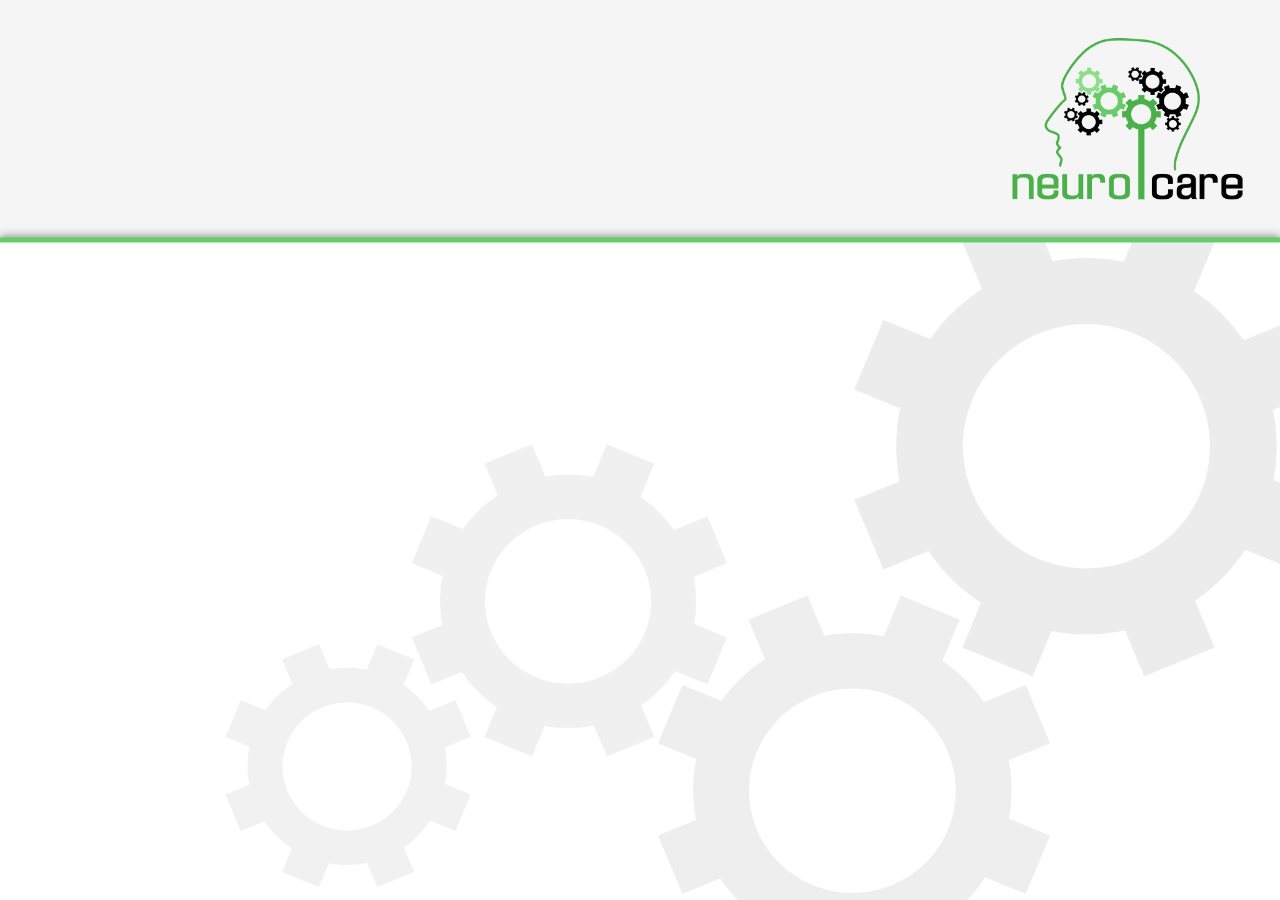
<file: index.html>
<!--
This is the start html page which will be presented when the app is started. 
This page should contain: 
* Authentification (login)
* Instructions
* Informations
-->
<!DOCTYPE html>
<html>
    <head>
       <title>NeuroCare Testbatterie</title>

        <link rel="stylesheet" type="text/css" href="css/jquery.mobile-1.0b1.min.css"/>       
        <link rel="stylesheet" href="css/style.css" media="screen and (orientation: landscape)" type="text/css">  

        <script type="text/javascript" src="js/jquery-1.6.4.min.js"></script>
        <script type="text/javascript" src="js/jquery.mobile-1.0rc2.min.js"></script>
        <script type="text/javascript" src="js/jstorage.js"></script>
        
        <meta http-equiv="Content-Type" content="text/html; charset=UTF-8">
        <meta name="viewport" content="width=device-width, initial-scale=1.0, minimum-scale=1.0, maximum-scale=1.0" />
        <meta name="apple-mobile-web-app-capable" content="yes" />
        <meta name="apple-mobile-web-app-status-bar-style" content="black-translucent" />
    </head>
    
    
    
    <body>
        
        <!--startpage for neurocare testbatterie with task: Bildergeschichte-->
        <div data-role="page" id="start" data-dom-cache=true class="startPage" >


            <div data-role="content">

                



            </div>

            <!--script used to show start page for few seconds and the to switch to intro page-->
            <script type="text/javascript">

                $(document).delegate('#start', 'pageshow', function() {

                    function showJustForWhile() {
                        setTimeout(function() {
                            window.location = "leseverstaendnis.html";
                        }, 2000);

                    }

                    showJustForWhile();

                });
            </script>


        </div>
        
        
    </body>
</html>
</file>
<file: css/style.css>
/* 
    Document   : style
    Created on : 27.08.2014, 09:39:45
    Author     : karim
    Description:
        this is the main style sheets file
*/


/*apply these  style sheets only in landscape mode*/  
@media only screen and (orientation: landscape){



     .kreis{
        background-color: #64C463;
        position: absolute;
        width: 100px;
        height: 100px;
        border: 2px solid black;
        text-align: center;
        border-radius: 50%;
        display: table;
        font-size: 30px;
        font-weight: bold;
        vertical-align: middle;
        text-shadow: none;

    }
    
    
    .centeredWord{
    width:900px;
    height:400px;
    font-size: 120px;
    font-weight: bold;
    text-align: center;
    position:absolute;
    left:50%;
    top:50%;
    margin-top: -200px;
    margin-left: -450px;
   
}


 .infoDiv{
    width:600px;
    height:300px;
    font-size: 45px;
    text-align: center;
    text-decoration: none;
    text-shadow: none;
    font-weight: bold;
    position:absolute;
    left:50%;
    top:50%;
    margin-top: -150px;
    margin-left: -300px;
    background-color: #84D984;
    visibility: hidden;
}
    
    
     .restCirclesCounter{
        text-shadow: none;
        font-size: 33px;
        font-weight: bold;
        position: absolute;
        top: 90%;
        left: 73%;
        border: white solid 1px;
    }
    
    
    .kreisSelected{
        background-color: #ffff00;
        position: absolute;
        width: 100px;
        height: 100px;
        border: 2px solid #ffcc00;
        text-align: center;
        border-radius: 50%;
        display: table;
        font-size: 30px;
        font-weight: bold;
        vertical-align: middle;
        text-shadow: none;

    }
    

    .testname{
        width: 500px;
        height: 300px;
        background-color: transparent;
        position: absolute;
        top:50%;
        bottom: 0;
        left: 0;
        right: 0;
        margin: auto;
        font-size: 55px;
        font-weight: bold;
        text-align: center;
        text-shadow: none;
    }


    .startPage{
        background-image: url('images/bg/bg-wheels.png');
        background-color: transparent;
        background-size: 100%;
        width: 100%;
        height: 100%;
        height: auto;
        min-height:100%;
    }

    .introPage{
        background-image: url('images/bg/bg-standard.png');
        background-color: transparent;
        background-size: 100%;
        width: 100%;
        height: 100%;
        height: auto;
        min-height:100%;
    }

    .whitePage{
        background-image: url('images/bg/bg-white.png');
        background-color: transparent;
        background-size: 100%;
        width: 100%;
        height: 100%;
        height: auto;
        min-height:100%;
    }

    .taskEndText{
        font-size: 42px;
        color: black;
        text-shadow: none;
        text-align: center;
        font-weight: bold;  
        position: absolute;
        top: 50%;
        left: 10%;
        right: 10%;
    }

    .messageHintText{
        font-size: 32px;
        color: red;
        text-shadow: none;
        text-align: center;
        font-weight: bold;  
        /*        position: absolute;
                top: 50%;
                left: 10%;
                right: 10%;*/
    }

    .introText{
        font-size: 33px;
        color: black;
        text-shadow: none;
        text-align: justify;
        font-weight: bold;  
        position: absolute;
        top: 22%;
        left: 5%;
        right: 5%;
    }
    
    
    
    .introTextTop{
        font-size: 33px;
        color: black;
        text-shadow: none;
        text-align: justify;
        font-weight: bold;  
        position: absolute;
        top: 20%;
        left: 5%;
        right: 5%;
    }
    
    
    .introTextMiddle{
        font-size: 33px;
        color: black;
        text-shadow: none;
        text-align: justify;
        font-weight: bold;  
        position: absolute;
        top: 60%;
        left: 5%;
        right: 5%;
    }

    .introTextFull{
        font-size: 30px;
        color: black;
        text-shadow: none;
        text-align: justify;
        font-weight: bold;  
        position: absolute;
        top: 20%;
        left: 5%;
        right: 5%;
    }

    .defaultButton{
        /*background-image:url('images/btns-bg/bt-weiter.png');*/
        background-size: 100%;
        background-repeat:no-repeat;       
        height: 88px;
        width: 245px;
        position: absolute;
        bottom: 1%;
        right: 5%;
        font-size: x-large;
        text-shadow: none;
    }
    
    
    .defaultButtonTop{
        
        background-size: 100%;
        background-repeat:no-repeat;       
        height: 88px;
        width: 245px;
        position: absolute;
        top: 35%;
        right: 5%;
        font-size: x-large;
        text-shadow: none;
    }
    
    .defaultButtonTopLeft{
        
        background-size: 100%;
        background-repeat:no-repeat;       
        height: 88px;
        width: 245px;
        position: absolute;
        top: 2%;
        left: 2%;
        font-size: x-large;
        text-shadow: none;
    }
    
    .defaultButtonMiddle{
        
        background-size: 100%;
        background-repeat:no-repeat;       
        height: 88px;
        width: 245px;
        position: absolute;
        top: 75%;
        right: 5%;
        font-size: x-large;
        text-shadow: none;
    }


    /*to use with the default phonegap button element*/
    /* .defaultButton{
        
            background-size: cover;      
            background-color: #64C463;      
            height: 80px;
            width: 237px;
            position: absolute;
            bottom: 1%;
            right: 5%;
            font-size: x-large;
            text-shadow: none;
            border-top-left-radius: 50px;
            border-bottom-left-radius: 50px;
            border-top-right-radius: 25px;
            border-bottom-right-radius: 25px;
        }*/

    /*    .buttonImage{
            position: relative;
            top: -15px;
            left: -25px;
        }*/


    .defaultButton:active, .defaultButton:focus, .defaultButton.active{
        background-image:url('images/btns-bg/bt-weiter-hover.png');
        position:absolute; 
        bottom: 1.8%;
        right: 4.8%;
        background-image: none;
        outline: none;
        -webkit-box-shadow: none;
        box-shadow: none;
    }

    .infoIcon{
        background-size: 100%;
        background-repeat:no-repeat;       
        height: 70px;
        width: 71px;
        position: absolute;       
        left: 5%;
        top: 3px;

    }



    .genusButton{
        height: 60px;
        width: 270px;
        font-size: x-large;
        background: -webkit-gradient(linear, 0% 0%, 0% 100%, from(#8ADF8A), to(#4CB24C));
        text-shadow: none;
    }

    .genusButton:hover{
        background: -webkit-gradient(linear, 0% 0%, 0% 100%, from(#8ADF8A), to(#4CB24C));
        opacity: 0.9;
    }

    .letterFragment{
        width: 70px;
        height: 100px;
        border: 2px solid;
        display: inline-block;
        background: -webkit-gradient(linear, 0% 0%, 0% 100%, from(#8ADF8A), to(#4CB24C));
        text-align: center;
        text-shadow: none;
        vertical-align: middle;
        font-size: 70px;
        padding-left: 5px;
        padding-right: 5px;
        padding-top: 10px;
        padding-bottom: 5px;
        margin-left: 20px;
    }


    .yesButton{
        background-size: 100%;
        background-repeat:no-repeat;       
        height: 88px;
        width: 245px;
        position: absolute;
        top: 80%;
        right: 5%;
        font-size: x-large;
        text-shadow: none;
    }



    .yesButton:active, .yesButton:focus, .yesButton.active{
        background-image:url('images/btns-bg/bt-ja-hover.png');
        background-image: none;
        outline: none;
        -webkit-box-shadow: none;
        box-shadow: none;
        position:absolute; 
        top: 80.2%;
        right: 4.8%;
    }


    .noButton{        
        background-size: 100%;
        background-repeat:no-repeat;       
        height: 88px;
        width: 245px;
        position: absolute;
        top: 80%;
        left: 5%;
        font-size: x-large;
        text-shadow: none;
    }



    .noButton:active, .noButton:focus, .noButton.active{
        background-image:url('images/btns-bg/bt-nein-hover.png');
        background-image: none;
        outline: none;
        -webkit-box-shadow: none;
        box-shadow: none;
        position:absolute; 
        top: 80.2%;
        left: 5.2%;
    }

    .wordPresented {
        display: inline;
        font-size: 110px;
        position: absolute;
        margin-top: 20%;
        margin-left: 10%;               
        background-color: transparent;
        position: absolute;
        top:50%;
        bottom: 0;
        left: 0;
        right: 0;
        margin: auto;        
        font-weight: bold;
        text-align: center;
        text-shadow: none;

    }


    .bigLetter{
        display: inline-block;
        font-size: 50px;
        font-weight: bold;
    }

    .genusList{
        list-style-type: none;
    }


    .centredDiv
    {
        width: auto;
        display: block;
        margin-left: auto;
        margin-right: auto;
        margin-top: 85px;
        overflow: hidden;
        text-align: center;

    }

    .hintText{
        position: absolute;
        top: 1%;
        left: 2%;
        right: 2%;
        text-align: center;
    }

    .selectedImage{
        opacity: 0.7;
        box-shadow: 3px 3px 3px 3px #64C463;
        border:2px solid #64C463;
        width: 280px;
        height: 280px;
       
    }

    .borderedTd{

        border:5px solid orange;
        position: relative;
        width: 333px;
        height: 333px;

    }


    .targetFieldDemo{
        border:1px solid black; 
        min-width: 195px;
        min-height: 200px;
        width: 195px;
        height: 200px;

    }
    
    
     .targetField{
        border:1px solid black; 
        min-width: 175px;
        min-height: 180px;
        width: 175px;
        height: 180px;

    }
    
     .targetFieldSmall{
        border:1px solid black; 
        min-width: 175px;
        min-height: 180px;
        width: 175px;
        height: 180px;

    }

    .origFieldDemo{
        border:1px solid white;
        min-width: 195px;
        min-height: 200px;
        width: 195px;
        height: 200px;
    }
    
    .picField{
        border:2px solid white;
        min-width: 280px;
        min-height: 280px;
        width: 280px;
        height: 280px;
    }
    
    
    .origField{
        border:1px solid white;
        min-width: 175px;
        min-height: 180px;
        width: 175px;
        height: 180px;
    }
    
     .origFieldSmall{
        border:1px solid white;
        min-width: 175px;
        min-height: 180px;
        width: 175px;
        height: 180px;
    }

    .emptyImage{
        border:1px solid white;
        position: relative;
        width: 195px;
        height: 200px; 
    }

    .gapField{
        border:0px solid white;
        position: relative;
        width: 700px;
        height: 10px; 
    }

    .contentRow{
        position: relative;
        width: auto;
        height: auto;
    }

    .gapRow{
        position: relative;
        width: 700px;
        height: 10px;
    }

    .unborderedImage{

        border:0px solid black;
        position: relative;
        width: 333px;
        height: 333px;
        z-index: 800;
    }

    .unborderedTd{

        border:1px solid black;
        position: relative;
        width: 333px;
        height: 333px;

    }


    .imageTile{
        position: relative;
        z-index: 500;
    }



    .borderedDiv{

        width: 333px;
        height: 333px;
        border:5px solid orange;

        /*z-index: 20;*/
    }



    .tableWithImagesDemo{

        border-collapse:separate; 
        border-spacing: 1em;
        margin-top: 100px;
        width: 700px;
       
    }
    
    
    .tableWithImagesTask1{
       border-collapse:separate; 
        border-spacing: 1em;
        margin: 0 auto;
        width: 533px; 
    }

    .tableWithImagesTask2{
       border-collapse:separate; 
        border-spacing: 1em;
        margin: 0 auto;
        width: 712px; 
    }
    
    .tableWithImagesTask3{
       border-collapse:separate; 
        border-spacing: 1em;
        margin: 0 auto;
        width: 712px; 
    }
    
     .tableWithImagesTask4{
        border-collapse:separate; 
        border-spacing: 1em;
        margin: 0 auto;
        width: 895px; 
    }
    
     .tableWithImagesTask5{
       border-collapse:separate; 
        border-spacing: 1em;
        margin: 0 auto;
        width: 895px; 
    }
    
    .tableWithImagesTask6{
       border-collapse:separate; 
        border-spacing: 1em;
        margin: 0 auto;
        width: 895px; 
    }
    
    .borderedTargetField{

        border:5px solid orange;
        position: relative;
        z-index: 50;
    }

    .borderedTargetField_Correct{

        border:5px solid orange;
        position: relative;
        z-index: 700;
    }

}

root { 
    display: block;
}
</file>
